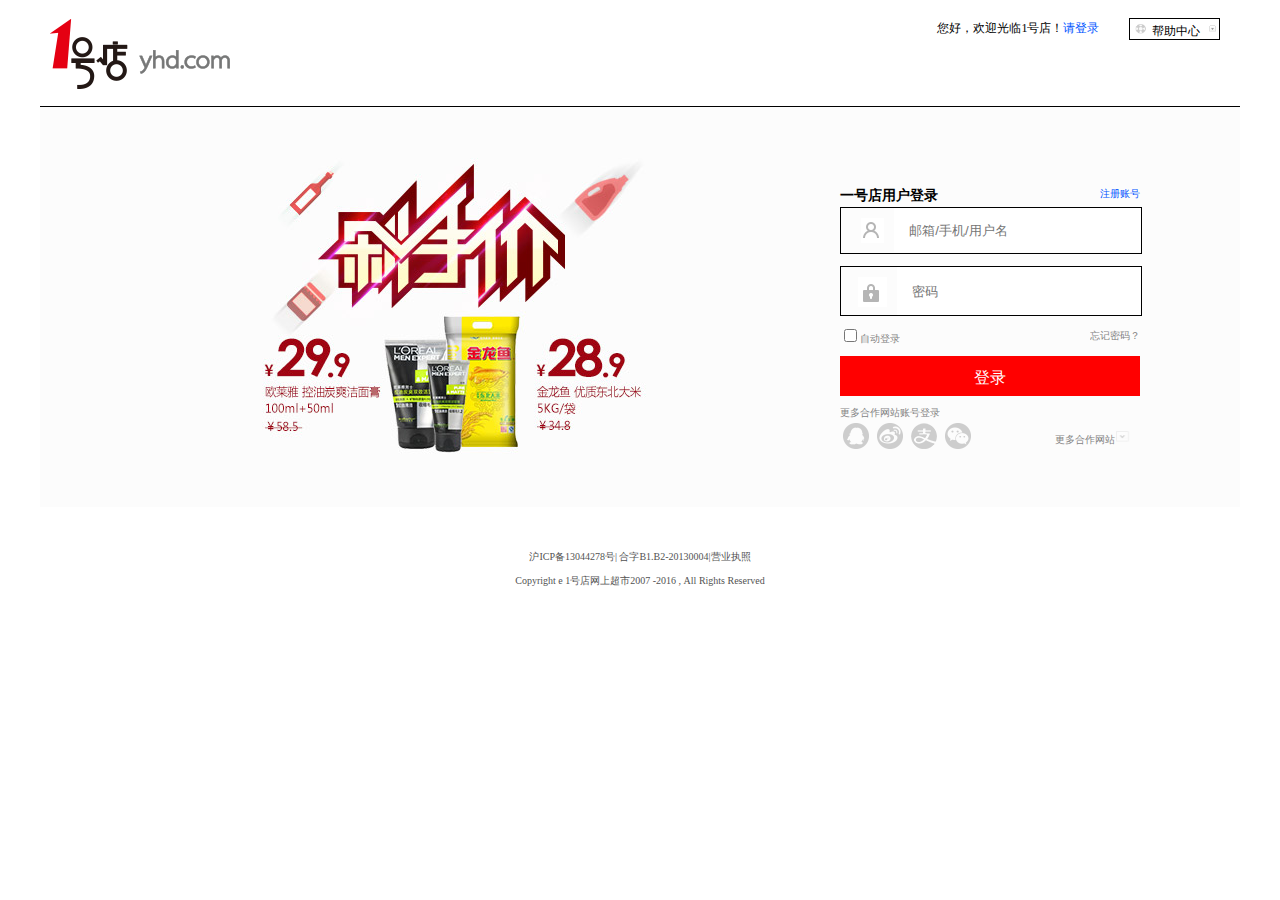
<file: index.html>
<!DOCTYPE html>
<html>
	<head>
		<meta charset="utf-8" />
		<title></title>
		<link rel="stylesheet" href="css/log in.css" />
	</head>
	<body>
		<div class="divmax">
			<!-- 登录页面标题头 -->
			<div class="div1">
				<div class="logo">
					<img src="img/oneShop/images/logo.png" />
				</div>
				<div class="right">
					<label>您好，欢迎光临1号店！<a href="home.html">请登录</a> </label>
					<div class="help">
						<img src="img\oneShop\images\runbun.png" />
						帮助中心
						<img src="img\oneShop\images\turnb.png" />
					</div>
				</div>
			</div>
			<div class="div2">
				<div class="log-in">
					<form>
					<div class="div2_left">一号店用户登录</div>
					<a href="register.html" class="div2_right">注册账号</a>
					<div class="div2_1">
						<img src="img\oneShop\images\userHead.png" />
						<input name="name" required  placeholder="邮箱/手机/用户名" />
					</div>
					<div class="div2_2">
						<img src="img\oneShop\images\lock.png" />
						<input name="name" required  placeholder="密码" />
					</div>
					<div style="clear:both;"></div>
					<div class="div3">
						<input type="checkbox" /><label>自动登录</label>
						<div class="div3_1"><label>忘记密码？</label></div>
					</div>
					<input type="submit" value="登录" class="register" />
					</form>
					<div class="div4">
						更多合作网站账号登录
					</div>
					<div>
						<div class="div5img_1"></div>
						<div class="div5img_2"></div>
						<div class="div5img_3"></div>
						<div class="div5img_4"></div>
						<div class="div5_1">
							更多合作网站
							<img src="img\oneShop\images\loadMore.png" />
						</div>
					</div>
				</div>
			</div>
			<div style="clear:both;"></div>
			<div class="bottom">
				<p>沪ICP备13044278号| 合字B1.B2-20130004|营业执照</p>
				Copyright e 1号店网上超市2007 -2016 , All Rights Reserved
			</div>

		</div>
	</body>
</html>
</file>
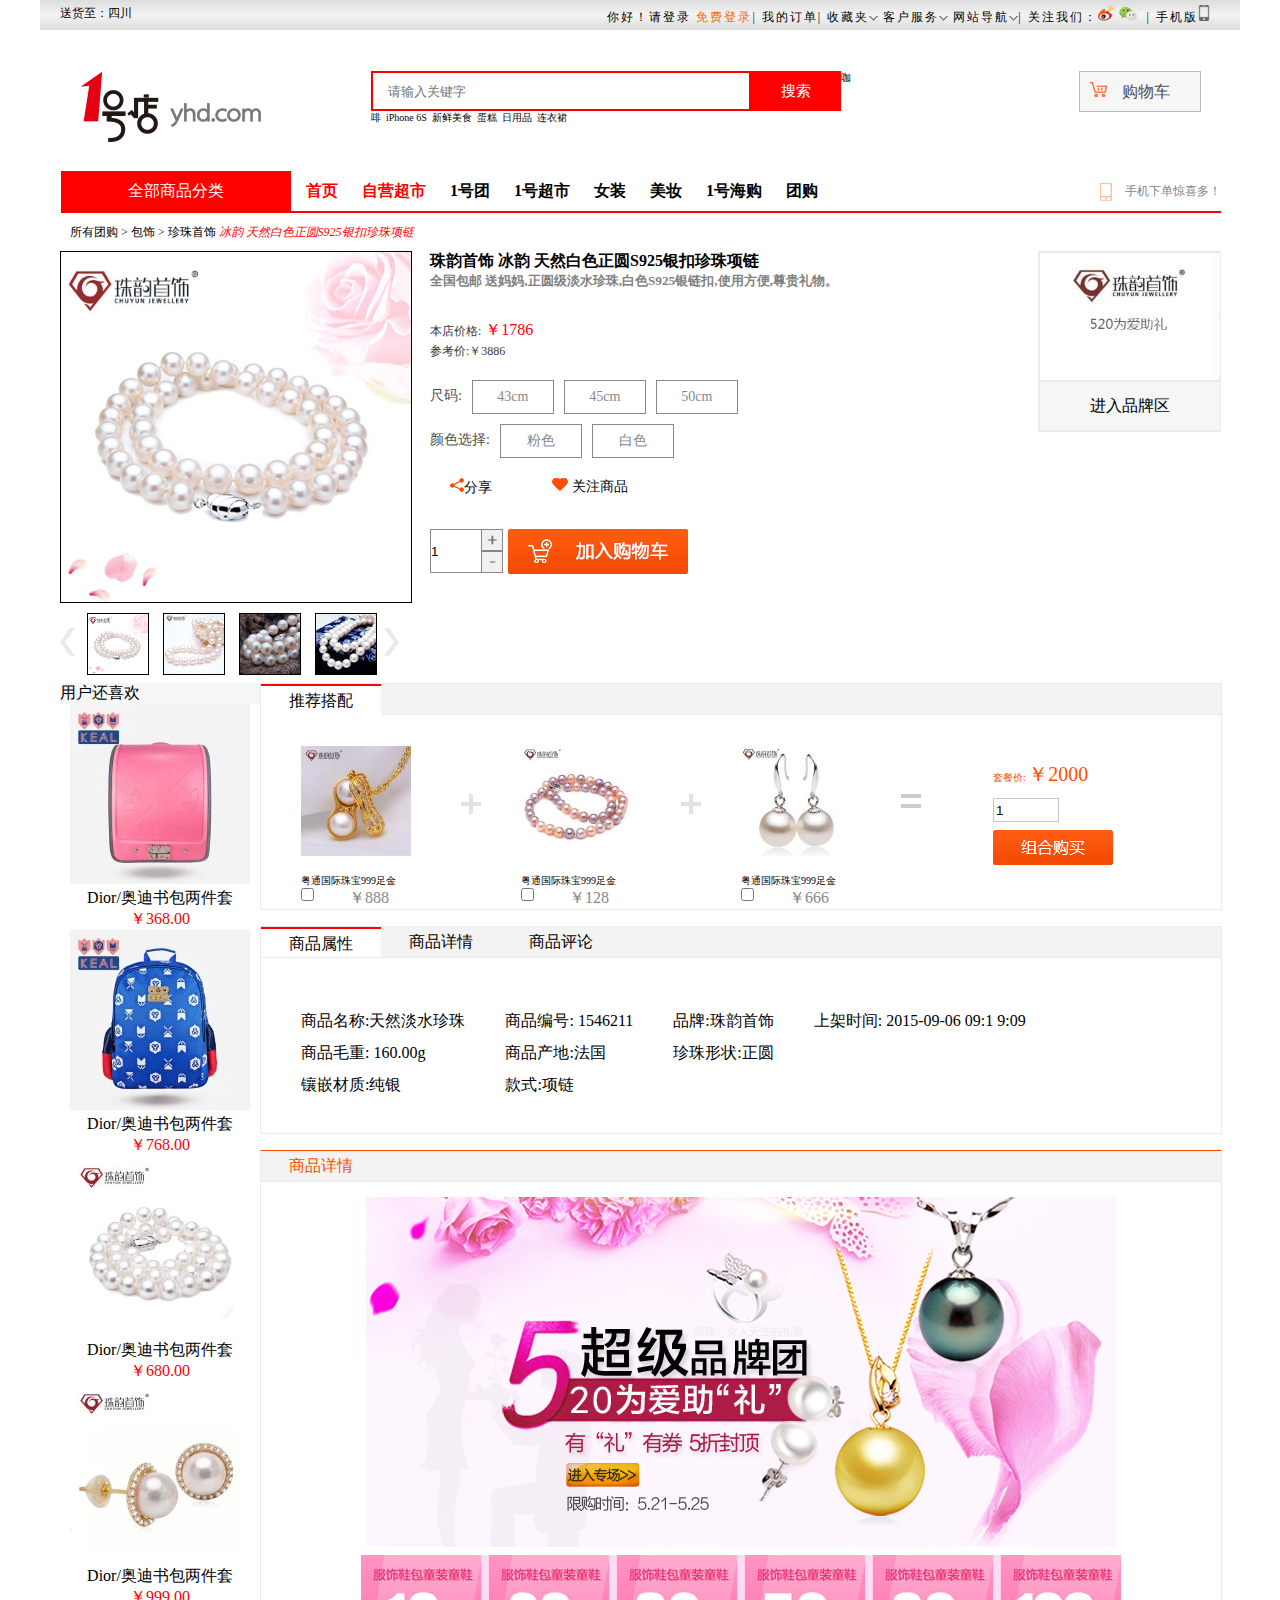
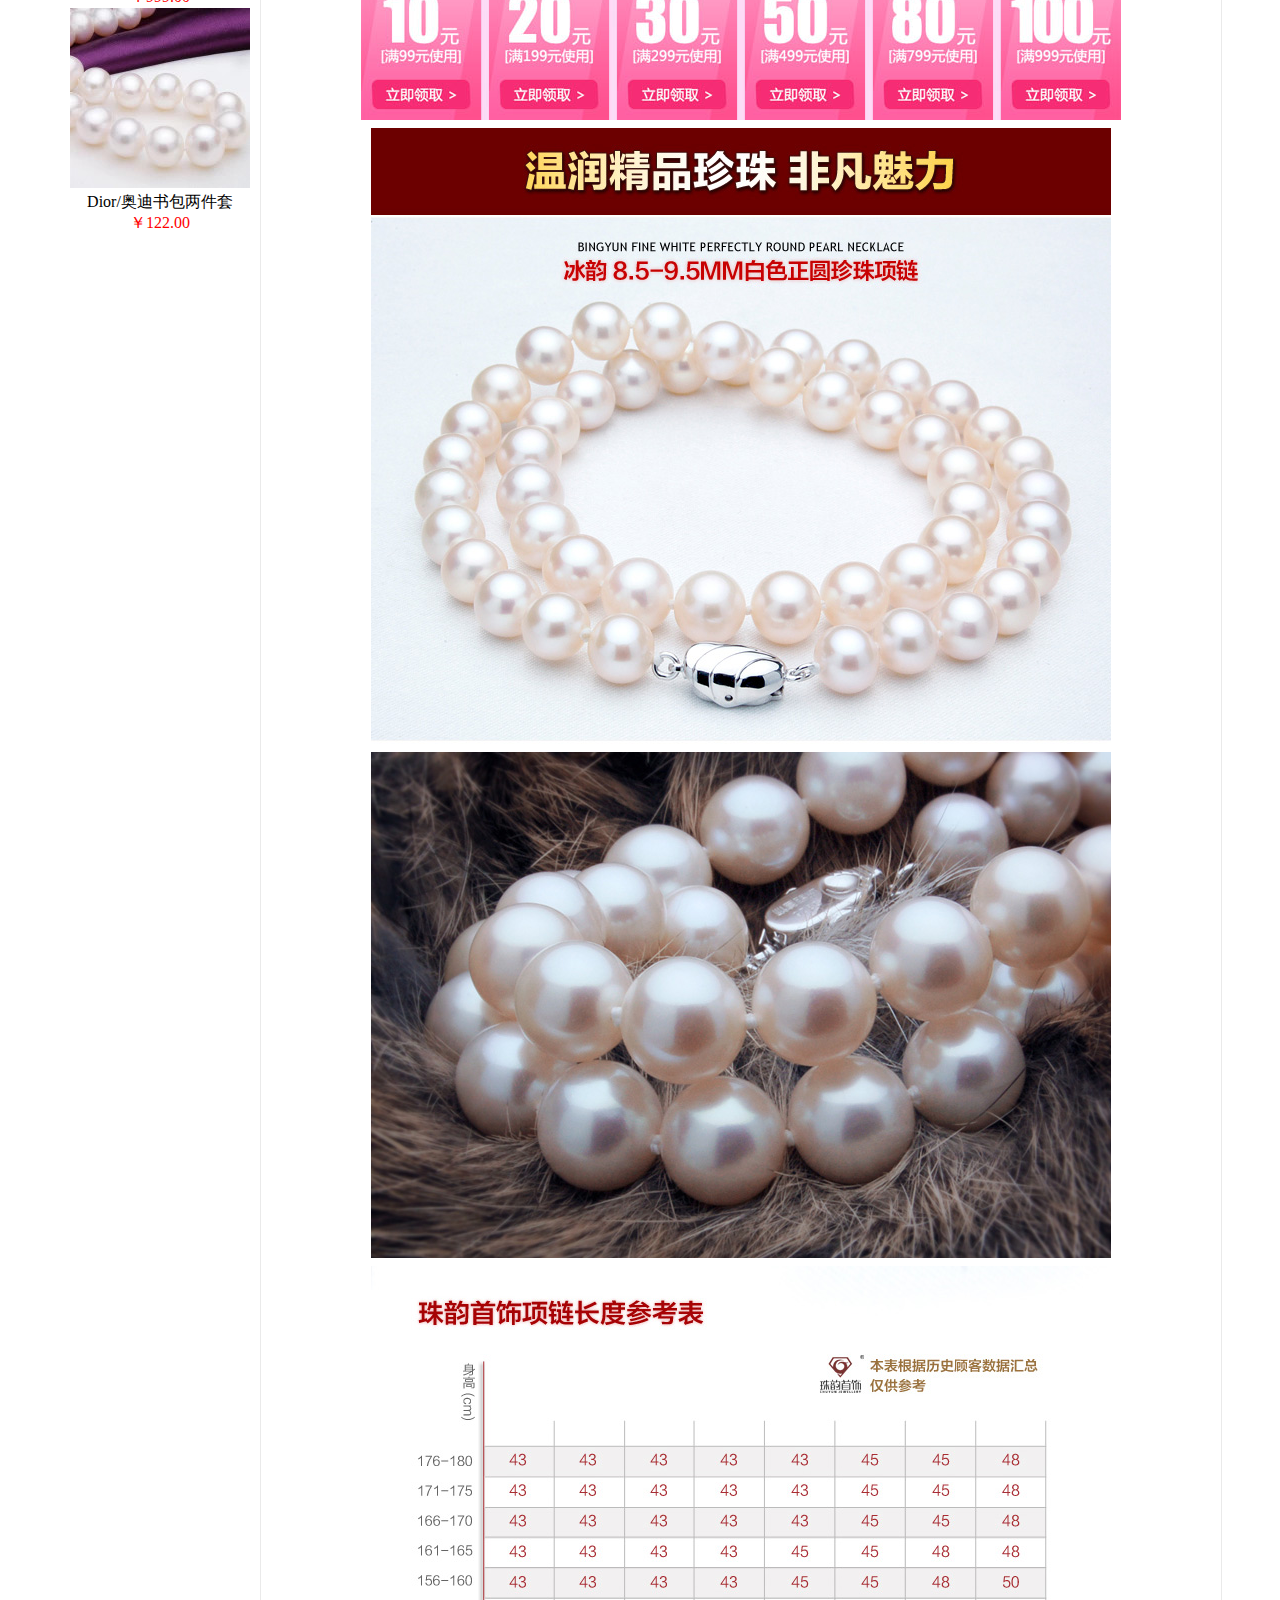
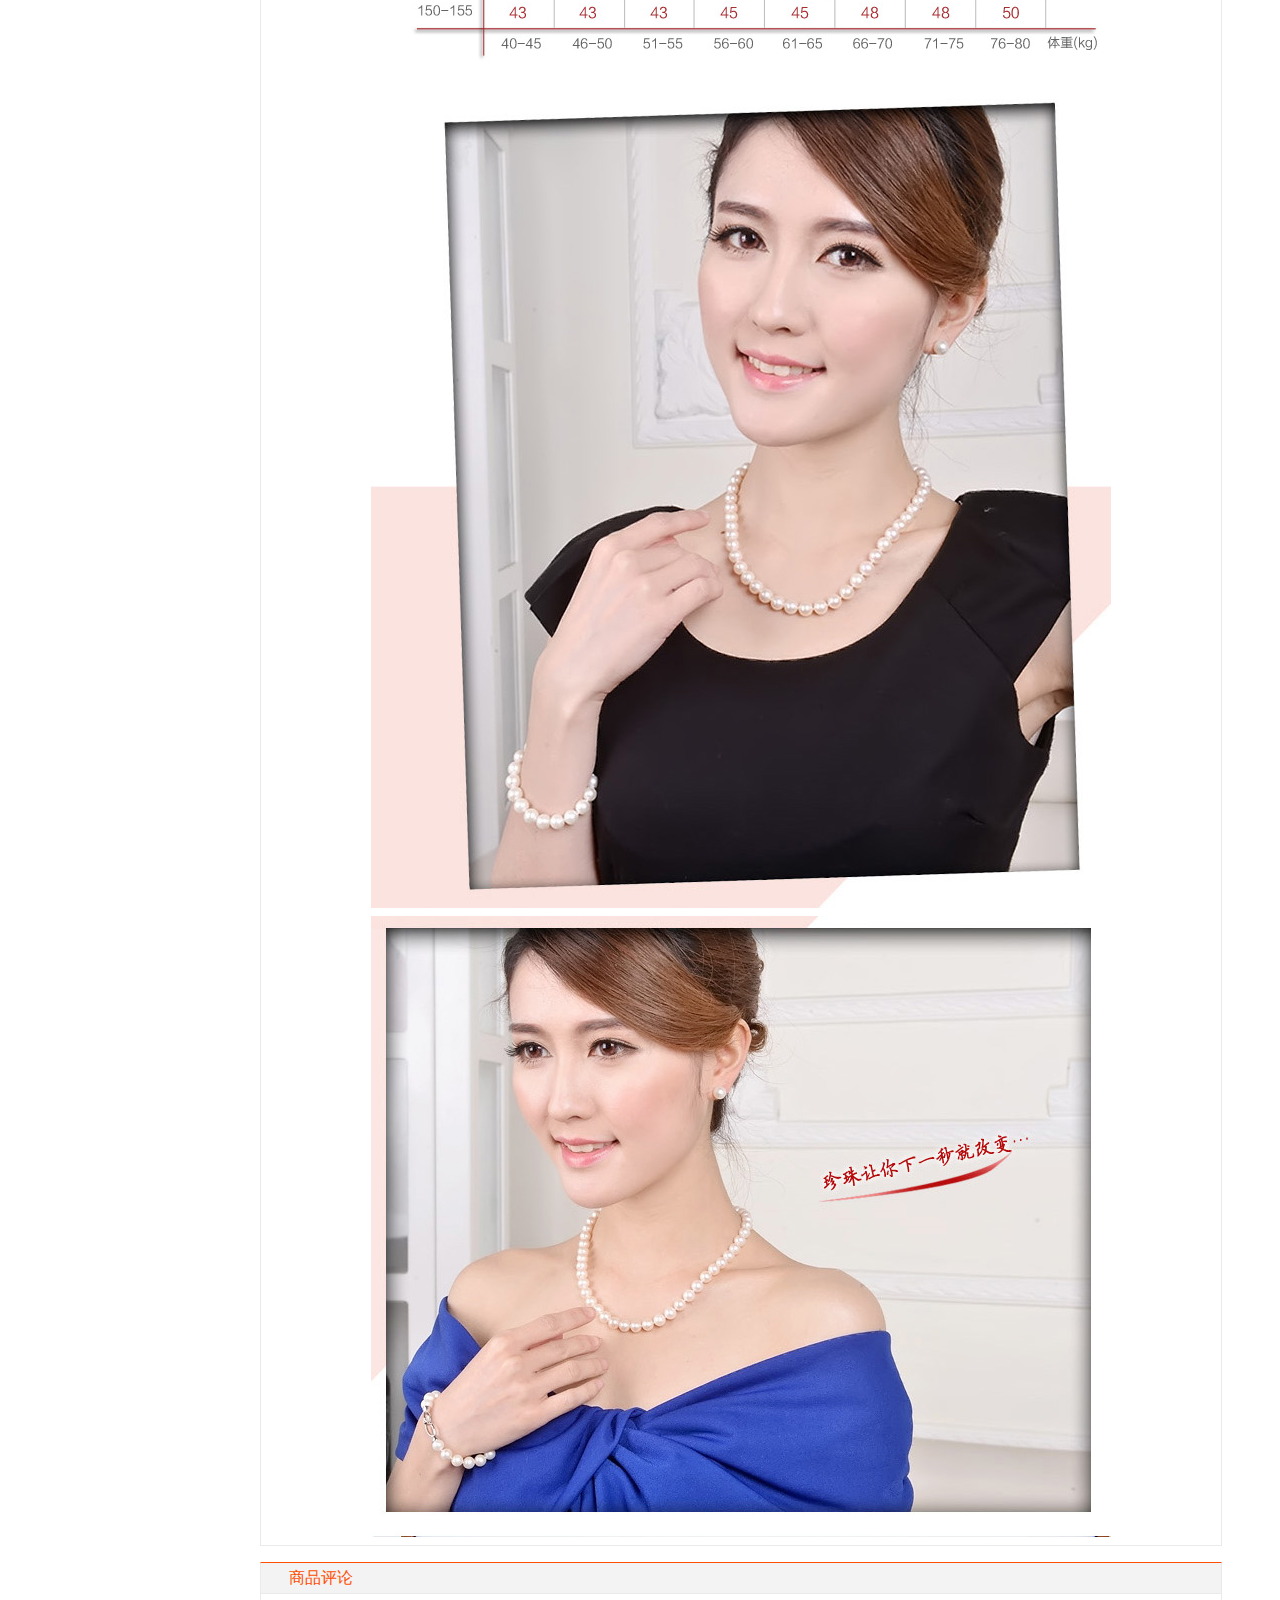
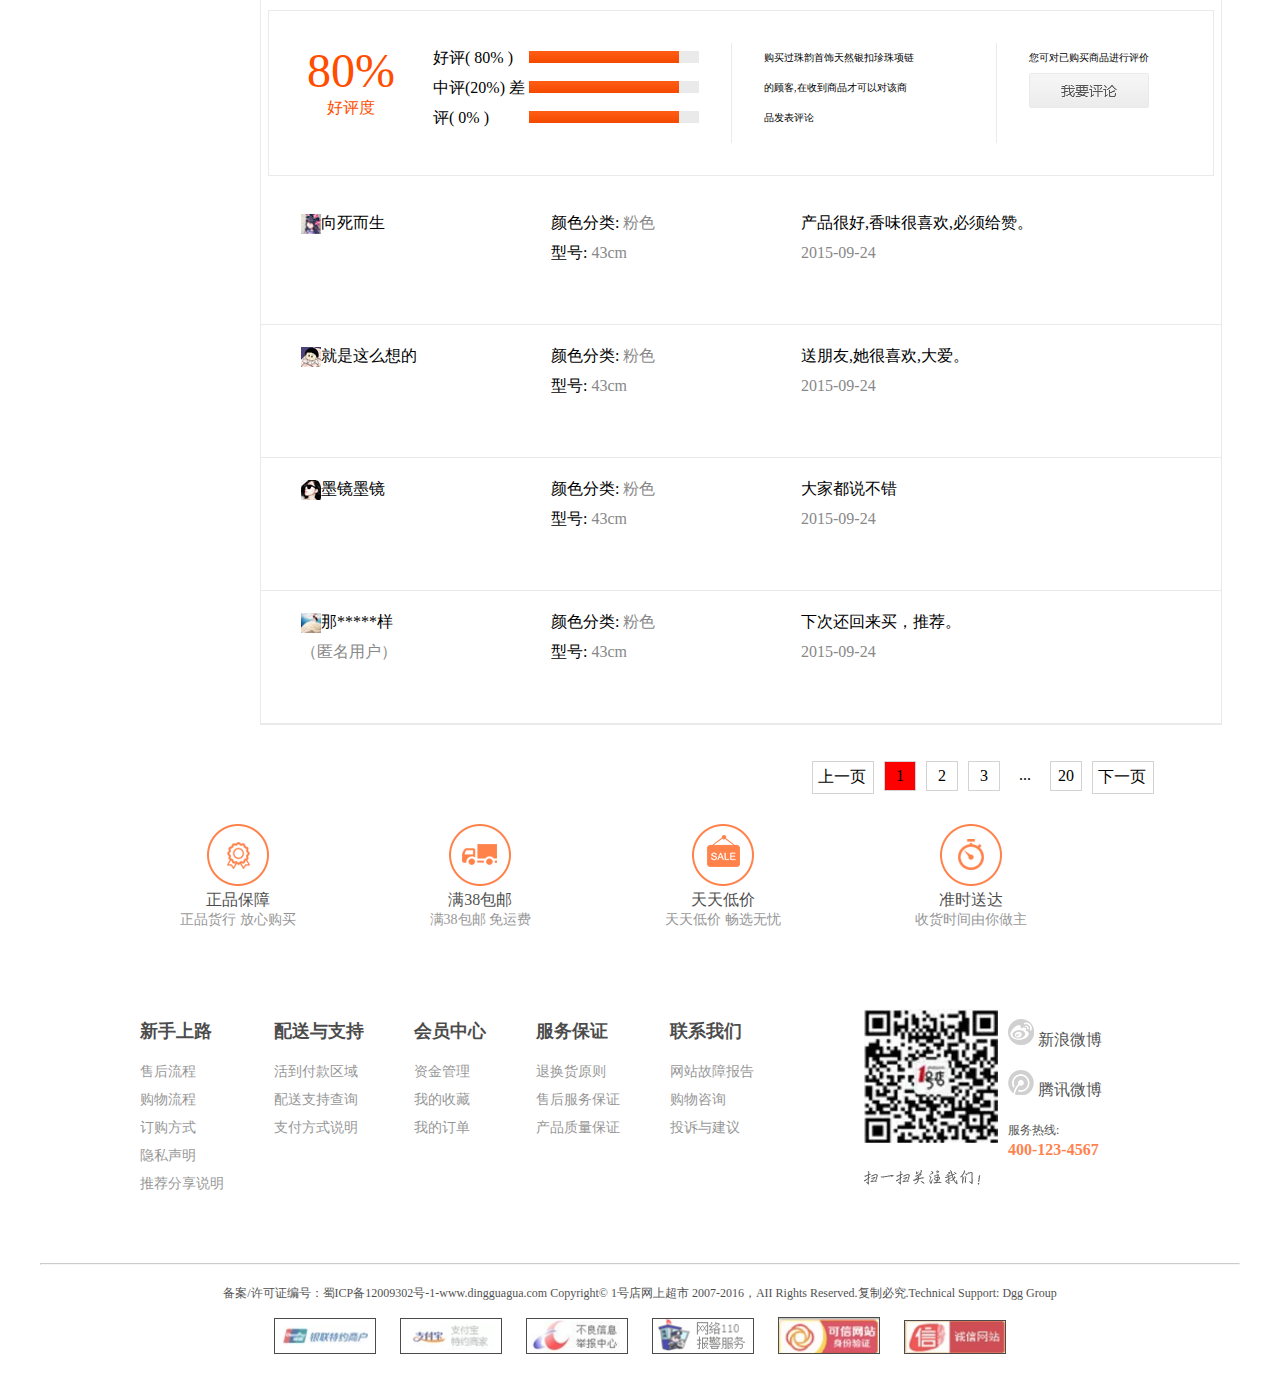
<file: particulars.html>
<!DOCTYPE html>
<html>
	<head>
		<meta charset="utf-8">
		<title></title>
		<link rel="stylesheet" href="css/particulars.css" />
		<style>

		</style>
	</head>
	<body>
		<div class="head"><!-- 头 -->
			<div class="div1">
				<div class="div1_1">送货至：四川</div>
				<div class="div1_2">
					<ul class="div1_2_ul">
						<li>
							你好！请登录 <a href="index.html">免费登录</a>
						</li>|
						<li>
							我的订单
						</li>|
						<li>
							<div class="dropdown">
								<span>收藏夹<img src="img\oneShop\images\t_arrow.gif" /></span>
								<div class="dropdown-content">
									<ul style="list-style-type:none;">
										<li>
											购物车
										</li>
										<li>
											购物车
										</li>
										<li>
											购物车
										</li>
									</ul>
								</div>
							</div>


						</li>
						<li>
							<div class="dropdown">
								<span>客户服务<img src="img\oneShop\images\t_arrow.gif" /></span>
								<div class="dropdown-content">
									<ul style="list-style-type:none;">
										<li>
											联系客服
										</li>
										<li>
											联系客服
										</li>
										<li>
											联系客服
										</li>
									</ul>
								</div>
							</div>

						</li>
						<li>
							<div class="dropdown">
								<span>网站导航<img src="img\oneShop\images\t_arrow.gif" /></span>
								<div class="dropdown-content">
									<ul style="list-style-type:none;">
										<li>
											登录
										</li>
										<li>
											注册
										</li>
										<li>
											商品
										</li>
									</ul>
								</div>
							</div>

						</li>|
						<li>
							关注我们：<img src="img\oneShop\images\sh1.png" />
							<img src="img\oneShop\images\sh2.png" />
							&nbsp;
						</li>|
						<li>
							手机版<img src="img\oneShop\images\s_tel.png" />
						</li>
					</ul>
				</div>
				<div style="clear:both;"></div>
			</div>
			<div class="div2">
				<div class="div2_logo">
					<img src="img/oneShop/images/logo.png" />
				</div>

				<div class="div2_1">
					<div class="div2_1_1">
						<input type="search" placeholder="请输入关键字" />
					</div>
					<div class="div2_1_2">
						<input type="button" value="搜索" />
					</div>
					<div class="div2_text">
						咖啡&nbsp;&nbsp;iPhone&nbsp;6S&nbsp;&nbsp;新鲜美食&nbsp;&nbsp;蛋糕&nbsp;&nbsp;日用品&nbsp;&nbsp;连衣裙
					</div>

				</div>

				<div class="div2_2">
					<div class="div2_2_2"><img src="img\oneShop\images\car.png" /></div>
					<div class="div2_2_txt">购物车</div>
				</div>
				<div class="div2_3">
					<div class="div2_3_1">
						全部商品分类
					</div>
					<div class="div2_3_2">
						<ul>
							<li style="color: red;">
								首页
							</li>
							<li style="color: red;">
								自营超市
							</li>
							<li>
								1号团
							</li>
							<li>
								1号超市
							</li>
							<li>
								女装
							</li>
							<li>
								美妆
							</li>
							<li>
								1号海购
							</li>
							<li>
								团购
							</li>
						</ul>
					</div>
					<div class="div2_3_3">
						<img src="img\oneShop\images\nav9.png" />
						<label>手机下单惊喜多！</label>
					</div>
				</div>
				<div style="clear:both;"></div>

			</div>
		</div>

		<div class="divp"> <!-- 展示页 -->
			<div class="diva">
				<div class="diva_1">所有团购 > 包饰 > 珍珠首饰
					<label>冰韵 天然白色正圆S925银扣珍珠项链</label>
				</div>
				<div style="clear:both;"></div>
			</div>

			<div class="divb">
				<div class="divb_1">
					<img class="divb_1_img" src="img\oneShop\images\ps1.jpg" />
					<div class="divb_1_2">
						<div class="divb_1_2_left">
							<img src="img\oneShop\images\r_left.png" />
						</div>
						<div class="divb_1_2_img">
							<img src="img\oneShop\images\ps1.jpg" />
						</div>
						<div class="divb_1_2_img">
							<img src="img\oneShop\images\ps2.jpg" />
						</div>
						<div class="divb_1_2_img">
							<img src="img\oneShop\images\ps3.jpg" />
						</div>
						<div class="divb_1_2_img">
							<img src="img\oneShop\images\ps4.jpg" />
						</div>
						<div class="divb_1_2_left">
							<img src="img\oneShop\images\r_right.png" />
						</div>
					</div>
					<div style="clear:both;"></div>
				</div>

				<div class="divb_2">
					<div>
						<h4> 珠韵首饰 冰韵 天然白色正圆S925银扣珍珠项链</h4>
						<h5> 全国包邮 送妈妈,正圆级淡水珍珠,白色S925银链扣,使用方便,尊贵礼物。</h5>
					</div>

					<div class="divb_2_1">
						<label class="divb_2_1txt">本店价格:</label> <span>￥1786</span>
						<br /><label class="divb_2_1txt"> 参考价:￥3886</label>
					</div>

					<div class="divb_2_2">
						<div class="divb_2_2_1">
							<div class="divb_2_2_2">尺码:</div>
							<div class="divb_2_2_3"> 43cm </div>
							<div class="divb_2_2_3"> 45cm </div>
							<div class="divb_2_2_3"> 50cm </div>
						</div>
						<div>
							<div class="divb_2_2_2">颜色选择:</div>
							<div class="divb_2_2_3"> 粉色 </div>
							<div class="divb_2_2_3"> 白色 </div>
						</div>
					</div>
					<div style="clear:both;"></div>
					<div class="divb_2_3">
						<div class="divb_2_3_1">
							<img src="img\oneShop\images\sh.png" />分享
							<div class="dropdown-content_1">
								<ul>
									<li><img src="img\oneShop\images\sh_1.gif"></li>
									<li><img src="img\oneShop\images\sh_2.gif"></li>
									<li><img src="img\oneShop\images\sh_3.gif"></li>
									<li><img src="img\oneShop\images\sh_4.gif"></li>
									<li><img src="img\oneShop\images\sh_5.gif"></li>
								</ul>
							</div>

						</div>

						<div class="divb_2_3_1">
							<img src="img\oneShop\images\heart_h.png" /> 关注商品
						</div>
					</div>


					<div class="divb_2_4">
						<p></p>
						<div class="divb_2_4_1">
							<input type="text" value="1" />
							<img src="img\oneShop\images\jia.gif" alt="">
							<img src="img\oneShop\images\jian.gif" alt="">
						</div>
						<img src="img\oneShop\images\j_car.png" alt="">
					</div>
					<div style="clear:both;"></div>
				</div>


				<div class="divf_3">
					<div>
						<img src="img\oneShop\images\sbrand.jpg" width="180px">
					</div>
					<div><span>进入品牌区</span></div>

				</div>

				<div style="clear:both;"></div>
			</div>

			<div class="divc">
				<div class="divc_1">
					用户还喜欢
				</div>
				<div class="divc_2">
					<div class="divc_2_1">
						<img src="img\oneShop\images\his_1.jpg" />
						Dior/奥迪书包两件套
						<label>￥368.00</label>
					</div>
					<div class="divc_2_1">
						<img src="img\oneShop\images\his_2.jpg" />
						Dior/奥迪书包两件套
						<label>￥768.00</label>
					</div>
					<div class="divc_2_1">
						<img src="img\oneShop\images\his_3.jpg" />
						Dior/奥迪书包两件套
						<label>￥680.00</label>
					</div>
					<div class="divc_2_1">
						<img src="img\oneShop\images\his_4.jpg" />
						Dior/奥迪书包两件套
						<label>￥999.00</label>
					</div>
					<div class="divc_2_1">
						<img src="img\oneShop\images\his_5.jpg" />
						Dior/奥迪书包两件套
						<label>￥122.00</label>
					</div>
				</div>
			</div>


			<div class="divd">


				<div class="divd_1">
					<p class="divd_2"><span>推荐搭配</span></p>
					<ul>
						<li>
							<div class="divb_3">
								<img src="img\oneShop\images\mat_1.jpg" alt="">
								<p>粤通国际珠宝999足金</p>
								<input type="checkbox" name="" id="">
								<span> ￥888</span>
							</div>
						</li>
						<li>
							<div class="divb_4">
								<img src="img\oneShop\images\jia_b.gif" alt="">
							</div>
						</li>
						<li>
							<div class="divb_3">
								<img src="img\oneShop\images\mat_2.jpg" alt="">
								<p>粤通国际珠宝999足金</p>
								<input type="checkbox" name="" id="">
								<span> ￥128</span>
							</div>
						</li>
						<li>
							<div class="divb_4">
								<img src="img\oneShop\images\jia_b.gif" alt="">
							</div>
						</li>
						<li>
							<div class="divb_3">
								<img src="img\oneShop\images\mat_3.jpg" alt="">
								<p>粤通国际珠宝999足金</p>
								<input type="checkbox" name="" id="">
								<span> ￥666</span>
							</div>
						</li>
						<li>
							<div class="divb_4">
								<img src="img\oneShop\images\equl.gif" alt="">
							</div>
						</li>
						<li>
							<div class="divb_5">
								<p>套餐价: <span> ￥2000</span> </p>
								<input type="number" name="" id="" value="1">
								<img src="img\oneShop\images\z_buy.gif" alt="">
							</div>
						</li>
					</ul>
				</div>

				<div class="divd_6">
					<p class="divd_7"><span>商品属性</span> <a href="#spxq">商品详情</a> <a href="#sppl">商品评论</a>
					<div class="divd_8">
						<ul>
							<li>商品名称:天然淡水珍珠</li>
							<li>商品毛重: 160.00g</li>
							<li>镶嵌材质:纯银</li>
						</ul>
						<ul>
							<li>商品编号: 1546211</li>
							<li>商品产地:法国</li>
							<li>款式:项链</li>
						</ul>
						<ul>
							<li>品牌:珠韵首饰</li>
							<li>珍珠形状:正圆</li>
						</ul>
						<ul>
							<li>上架时间: 2015-09-06 09:1 9:09</li>
						</ul>
					</div>
				</div>

				<div class="div_9">
					<p><a href="" id="spxq">商品详情</a> </p>
					<img src="img\oneShop\images\de2.jpg" alt="">
					<img src="img\oneShop\images\de3.jpg" alt="">
					<img src="img\oneShop\images\de4.jpg" alt="">
					<img src="img\oneShop\images\de5.jpg" alt="">
					<img src="img\oneShop\images\de6.jpg" alt="">
					<img src="img\oneShop\images\de7.jpg" alt="">
					<img src="img\oneShop\images\de8.jpg" alt="">
				</div>

				<div class="div_10">
					<p><a href="" id="sppl">商品评论</a> </p>

					<div class="div_11">
						<div class="div_11_1">
							<span>80% </span>
							好评度
						</div>
						<div class="div_11_2">
							好评( 80% )
							中评(20%)
							差评( 0% )
						</div>
						<div class="div_11_3">
							<img src="img\oneShop\images\pl.gif" alt="">
							<img src="img\oneShop\images\pl.gif" alt="">
							<img src="img\oneShop\images\pl.gif" alt="">
						</div>
						<div class="div_11_4">
							购买过珠韵首饰天然银扣珍珠项链<br>
							的顾客,在收到商品才可以对该商<br>
							品发表评论
						</div>
						<div class="div_11_5">
							<span>您可对已购买商品进行评价</span>
							<img src="img\oneShop\images\btn_jud.gif" alt="">
						</div>
					</div>


					<div class="divb_13">
						<ul>
							<li>
								<p> <img src="img\oneShop\images\peo1.jpg" alt="">向死而生
								</p>
							</li>
							<li>
								<p>颜色分类: <span>粉色</span> <br>
									型号: <span>43cm</span>
								</p>
							</li>
							<li>
								<p> 产品很好,香味很喜欢,必须给赞。<br>
									<span>2015-09-24</span>
								</p>
							</li>
						</ul>
					</div>
					<div class="divb_13">
						<ul>
							<li>
								<p>
									<img src="img\oneShop\images\peo2.jpg" alt="">就是这么想的
								</p>
							</li>
							<li>
								<p>颜色分类: <span>粉色</span> <br>
									型号: <span>43cm</span>
								</p>
							</li>
							<li>
								<p> 送朋友,她很喜欢,大爱。<br>
									<span>2015-09-24</span>
								</p>
							</li>
						</ul>
					</div>
					<div class="divb_13">
						<ul>
							<li>
								<p>
									<img src="img\oneShop\images\peo3.jpg" alt="">墨镜墨镜
								</p>
							</li>
							<li>
								<p>颜色分类: <span>粉色</span> <br>
									型号: <span>43cm</span>
								</p>
							</li>
							<li>
								<p> 大家都说不错<br>
									<span>2015-09-24</span>
								</p>
							</li>
						</ul>
					</div>
					<div class="divb_13">
						<ul>
							<li>
								<p>
									<img src="img\oneShop\images\peo4.jpg" alt="">那*****样
									<br>
									<span>（匿名用户）</span>
								</p>
							</li>
							<li>
								<p>颜色分类: <span>粉色</span> <br>
									型号: <span>43cm</span>
								</p>
							</li>
							<li>
								<p> 下次还回来买，推荐。<br>
									<span>2015-09-24</span>
								</p>
							</li>
						</ul>
					</div>

					<div style="clear:both;"></div>
				</div>
				<div class="dive">
					<div class="dive_1">
						上一页
					</div>
					<div class="dive_2" style="background-color: #ff0000;">
						1
					</div>
					<div class="dive_2">
						2
					</div>
					<div class="dive_2">
						3
					</div>
					<div class="dive_2" style="border: 0px;">...</div>

					<div class="dive_2">
						20
					</div>
					<div class="dive_1">
						下一页
					</div>
				</div>




				<div style="clear:both;"></div>

			</div>



			<div class="divmin"> <!-- 底部 -->
				<div class="divmin_1">
					<ul>
						<li>
							<div>
								<img src="img\oneShop\images\b1.png" />
								<div class="divmin_1_1">正品保障</div>
								<div class="divmin_1_2">正品货行 放心购买</div>
							</div>
						</li>
						<li>
							<div>
								<img src="img\oneShop\images\b2.png" />
								<div class="divmin_1_1">满38包邮</div>
								<div class="divmin_1_2">满38包邮 免运费</div>
							</div>
						</li>
						<li>
							<div>
								<img src="img\oneShop\images\b3.png" />
								<div class="divmin_1_1">天天低价</div>
								<div class="divmin_1_2">天天低价 畅选无忧</div>
							</div>
						</li>
						<li>
							<div>
								<img src="img\oneShop\images\b4.png" />
								<div class="divmin_1_1">准时送达</div>
								<div class="divmin_1_2">收货时间由你做主</div>
							</div>
						</li>
					</ul>

				</div>
				<div class="divmin_2">
					<ul>
						<li>
							<p class="divmin_txt">新手上路</p>
							<p class="divmin_txt1">售后流程</p>
							<p class="divmin_txt1">购物流程</p>
							<p class="divmin_txt1">订购方式</p>
							<p class="divmin_txt1">隐私声明</p>
							<p class="divmin_txt1">推荐分享说明</p>
						</li>
						<li>
							<p class="divmin_txt">配送与支持</p>
							<p class="divmin_txt1">活到付款区域</p>
							<p class="divmin_txt1">配送支持查询</p>
							<p class="divmin_txt1">支付方式说明</p>
						</li>
						<li>
							<p class="divmin_txt">会员中心</p>
							<p class="divmin_txt1">资金管理</p>
							<p class="divmin_txt1">我的收藏</p>
							<p class="divmin_txt1">我的订单</p>
						</li>
						<li>
							<p class="divmin_txt">服务保证</p>
							<p class="divmin_txt1">退换货原则</p>
							<p class="divmin_txt1">售后服务保证</p>
							<p class="divmin_txt1">产品质量保证</p>
						</li>
						<li>
							<p class="divmin_txt">联系我们</p>
							<p class="divmin_txt1">网站故障报告</p>
							<p class="divmin_txt1">购物咨询</p>
							<p class="divmin_txt1">投诉与建议</p>
						</li>
					</ul>
				</div>

				<div class="divmin_2_1">
					<div class="divmin_2_1_img">
						<img src="img\oneShop\images\er.gif" />
					</div>
					<div class="divmin_2_2">
						<div class="divmin_2_2_1">
							<img src="img\oneShop\images\b_sh_1.png" />
							新浪微博
						</div>
						<div class="divmin_2_2_1">
							<img src="img\oneShop\images\b_sh_2.png" />
							腾讯微博
						</div>
						<div class="divmin_2_2_1">
							<p>服务热线:</p>
							<label> 400-123-4567</label>
						</div>
					</div>
					<div>
						<img class="divmin_2_2_2" src="img\oneShop\images\ss.png" />
					</div>
				</div>
				<div style="clear:both;"></div>
				<hr style="opacity: 0.5; margin-top: 60px;" />
				<div class="divmin_3">
					<p>备案/许可证编号：蜀ICP备12009302号-1-www.dingguagua.com Copyright&#169 1号店网上超市 2007-2016，AII Rights
						Reserved.复制必究.Technical Support: Dgg Group
					</p>
					<div class="divmin_3_1">
						<img src="img\oneShop\images\b_1.gif" />
						<img src="img\oneShop\images\b_2.gif" />
						<img src="img\oneShop\images\b_3.gif" />
						<img src="img\oneShop\images\b_4.gif" />
						<img src="img\oneShop\images\b_5.gif" />
						<img src="img\oneShop\images\b_6.gif" />
					</div>
				</div>
				<div style="clear:both;"></div>
			</div>




	</body>
</html>
</file>
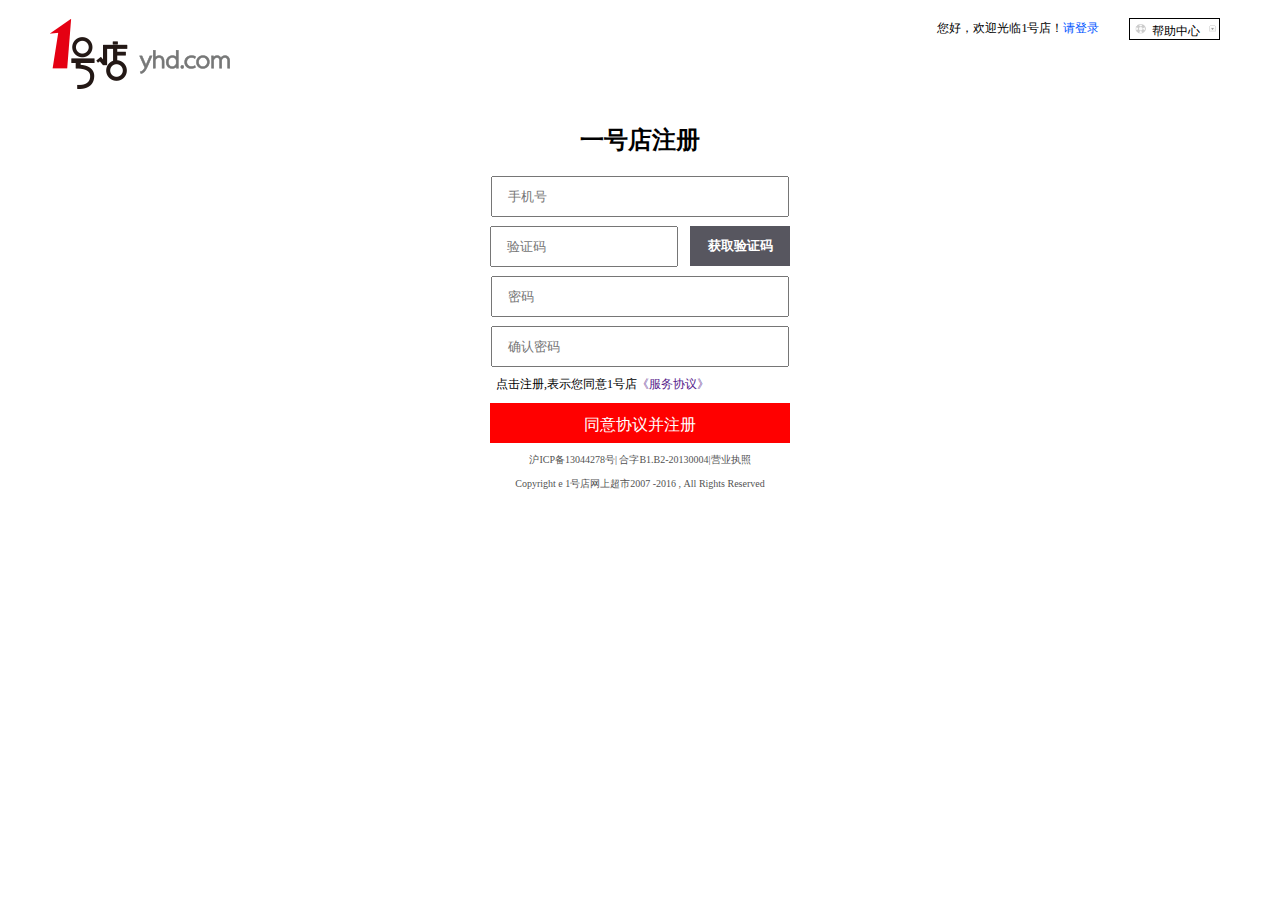
<file: register.html>
<!DOCTYPE html>
<html>
	<head>
		<meta charset="utf-8">
		<title></title>
		<link href="css/register.css" rel="stylesheet" />
	</head>
	<body>
		<div class="divmax">
			<div class="div1">
				<div class="logo">
					<img src="img/oneShop/images/logo.png" />
				</div>
				<div class="right">
					<label>您好，欢迎光临1号店！<a href="index.html">请登录</a> </label>
					<div class="help">
						<img src="img\oneShop\images\runbun.png" />
						帮助中心
						<img src="img\oneShop\images\turnb.png" />
					</div>
				</div>
			</div>
			<div class="div2">
				<div class="divf">
					<form>
						<h2>一号店注册</h2>
						<div class="div2_1">
							<input required placeholder="手机号" />
						</div>
						<div class="div2_2">
							<input required placeholder="验证码" />
							<div class="div2_2_d">获取验证码</div>
						</div>
						<div class="div2_1">
							<input required placeholder="密码" />
						</div>
						<div class="div2_1">
							<input required placeholder="确认密码" />
						</div>
						<div class="div2_3">
							&nbsp;&nbsp;点击注册,表示您同意1号店<a href="">《服务协议》</a>
						</div>
						<div>
							<input type="submit" value="同意协议并注册" class="register" />
						</div>
					</form>
				</div>
			</div>
			<div style="clear:both;"></div>
			<div class="bottom">
				<p>沪ICP备13044278号| 合字B1.B2-20130004|营业执照</p>
				Copyright e 1号店网上超市2007 -2016 , All Rights Reserved
			</div>
		</div>

	</body>
</html>
</file>
<file: css/log in.css>
.divmax {
		width: 1200px;
		/* border: 1px solid red; */
		margin: 0px auto;
	}

	.div1:after {
		width: 1200px;
		height: 100px;
		border: 1px solid red;
		content: "";
		display: block;
		height: 0;
		clear: both;
		visibility: hidden;

	}

	.logo {
		/* border: 1px solid red; */
		float: left;
		margin: 10px;
	}

	.right {
		font-size: 12px;
		float: right;
		margin: 10px;
		line-height: 20px;
	}

	.right a {
		
		text-decoration: none;
	}

	.right label {
		margin: 0px 20px 0px 0px;
	}

	.right label a {
		color: #0055ff;
	}

	.help {
		float: right;
		border: 1px solid #000;
		line-height: 15px;
		margin: 0px 10px 0px 10px;
	}

	.help img {
		height: 10px;
		margin: 5px 2px 1px 5px;
	}

	.div2 {

		border-top: #000 1px solid;
		width: 1200px;
		height: 400px;
		background: url("../img/oneShop/images/loadimg.jpg");
		background-repeat: no-repeat;
		background-position: 150px;
		background-color: #fcfcfc;
	}

	.log-in {
		/* border: 1px solid red; */
		width: 300px;

		float: right;
		margin: 80px 100px;
	}

	.div2_left {
		float: left;
		font-size: 14px;
		font-weight: bold;
	}

	.div2_right {
		float: right;
		font-size: 10px;
		color: #0055ff;
		text-decoration: none;
	}

	.div2_1 {
		width: 300px;
		border: 1px solid #000;
		float: left;
		margin-top: 2px;
		margin-bottom: 10px;
	}

	.div2_1 img {
		/* border: 1px solid red; */
		margin: 10px 10px 10px 20px;
		float: left;
	}

	.div2_1 input {
		width: 243px;
		height: 42px;
		float: left;
		border-width: 0;
		outline-color: red;
		text-indent: 1em;
	}

	.div2_1 input:focus {
		box-shadow: 0px 0px 12px 0px rgba(255, 85, 0, 0.6);
	}

	.div2_2 {
		width: 300px;
		border: 1px solid #000;
		float: left;
		margin-top: 2px;
		margin-bottom: 10px;
	}

	.div2_2 img {
		/* border: 1px solid red; */
		margin: 10px 10px 8px 17px;
		float: left;
	}

	.div2_2 input {
		width: 240px;
		height: 46px;
		float: left;
		border-width: 0;
		outline-color: red;
		text-indent: 1em;
	}

	.div2_2 input:focus {
		box-shadow: 0px 0px 12px 0px rgba(255, 85, 0, 0.6);
	}


	.div3 {
		/* border: 1px solid red; */
		line-height: 15px;

	}

	.div3 label {
		font-size: 10px;
		opacity: 0.5;

	}

	.div3_1 {
		float: right;
	}

	.register {
		float: left;
		height: 40px;
		width: 300px;
		color: #fff;
		background-color: #ff0000;
		line-height: 40px;
		text-align: center;
		/* font-weight: 600; */
		font-size: 16px;
		border: 1px solid #ff0000;
		border-radius: 0px;
		margin-top: 10px;
	}

	.div4 {
		/* border: 1px solid #000; */
		opacity: 0.5;
		margin-top: 60px;
		font-size: 10px;
	}



	.div5img_1 {
		width: 28px;
		height: 28px;
		background: url("../img/oneShop/images/l_1.png");
		background-repeat: no-repeat;
		/* border: 1px solid red; */
		margin: 3px;
		float: left;
	}

	.div5img_2 {
		width: 28px;
		height: 28px;
		background: url("../img/oneShop/images/l_2.png");
		background-repeat: no-repeat;
		/* border: 1px solid red; */
		margin: 3px;
		float: left;
	}

	.div5img_3 {
		width: 28px;
		height: 28px;
		background: url("../img/oneShop/images/l_3.png");
		background-repeat: no-repeat;
		/* border: 1px solid red; */
		margin: 3px;
		float: left;
	}

	.div5img_4 {
		width: 28px;
		height: 28px;
		background: url("../img/oneShop/images/l_4.png");
		background-repeat: no-repeat;
		/* border: 1px solid red; */
		margin: 3px;
		float: left;
	}

	.div5img_1:hover {
		background: url("../img/oneShop/images/l_1_h.png");
		background-repeat: no-repeat;
	}

	.div5img_2:hover {
		background: url("../img/oneShop/images/l_2_h.png");
		background-repeat: no-repeat;
	}

	.div5img_3:hover {
		background: url("../img/oneShop/images/l_3_h.png");
		background-repeat: no-repeat;
	}

	.div5img_4:hover {
		background: url("../img/oneShop/images/l_4_h.png");
		background-repeat: no-repeat;
	}

	.div5_1 {
		font-size: 10px;
		float: right;
		margin: 10px;
		opacity: 0.5;
		line-height: 20px;
	}

	.div5_1 img {
		width: 15px;
		float: right;

	}

	.clearfix:after {
		content: "";
		display: block;
		height: 0;
		clear: both;
		visibility: hidden;
	}

	.bottom {
		font-size: 10px;
		opacity: 0.7;
		text-align: center;
	}
</file>
<file: css/particulars.css>
* {
	margin: 0;

}

.head {
	width: 1200px;
	/* border: 1px solid red; */
	margin: 0 auto;
}

.div1 {
	/* border: 1px solid red; */
	width: 1200px;
	height: 30px;
	font-size: 12px;
	margin: 0 auto;
	background: linear-gradient(#dddddd, #f3f3f3, #dddddd);
}

.div1_1 {
	/* border: 1px solid red; */
	margin: 5px 20px;
	float: left;
}

.div1_2 {
	/* border: 1px solid rebeccapurple; */
	float: right;
	margin: 5px 30px 0px 0px;

}

.div1_2_ul {
	white-space: nowrap;
	letter-spacing: 2px;
}

.div1_2_ul a {
	color: #fd6600;
	text-decoration: none;
}

.div1_2_ul>li {
	display: inline-block;
}


.dropdown {
	position: relative;
	display: inline-block;
}

.dropdown-content {
	display: none;
	position: absolute;
	left: -40px;
	background-color: #f9f9f9;
	min-width: 100px;
	box-shadow: 0px 8px 16px 0px rgba(0, 0, 0, 0.2);
	padding: 10px 10px 10px 10px;
}

.dropdown:hover span {
	color: #fd6600;
}

.dropdown:hover .dropdown-content {
	display: block;
}

.div2 {
	width: 1200px;
	border: 1px solid #ffffff;
}

.div2_logo {
	margin: 40px 0px 20px 40px;
	float: left;
	/* border: 1px solid #000; */
}

.div2_1 {
	/* border: 1px solid #000; */
	margin-left: 80px;
	margin-top: 40px;
	width: 480px;
	float: left;

}

.div2_1_1 {
	width: 380px;
	height: 40px;
	/* border: 1px solid #000; */
	float: left;
}

.div2_1_1 input {
	border: 2px solid red;
	width: 380px;
	height: 40px;
	outline-color: red;
	text-indent: 1em;

}

.div2_1_2 {
	width: 90px;
	height: 40px;
	/* border: 1px solid #000; */
	float: left;
}

.div2_1_2 input {
	background-color: red;
	width: 90px;
	height: 40px;
	color: #fff;
	font-size: 15px;
	/* border: 1px solid red; */
	border-color: transparent;

}

.div2_text {
	font-size: 10px;

}

.div2_2 {
	float: right;
	border: 1px solid #b9b9b9;
	margin: 40px;
	width: 120px;
	background-color: #f6f6f6;
}

.div2_2_2 {
	/* border: 1px solid red; */
	margin: 10px;
	float: left;

}

.div2_2_txt {
	/* border: 1px solid red; */
	float: left;
	margin: 5px;
	margin-top: 10px;
	opacity: 0.7;
}

.div2_3 {
	height: 40px;

	border-bottom: 2px solid red;
	margin-top: 140px;
	margin-left: 20px;
	margin-right: 20px;
}

.div2_3_1 {
	width: 230px;
	/* border: 1px solid red; */
	height: 40px;
	background-color: red;
	color: #fff;
	text-align: center;
	line-height: 40px;
	float: left;
	margin-right: 5px;
}

.div2_3_2 {
	float: left;
	height: 40px;
	/* border: 1px solid red; */
	line-height: 40px;

}

.div2_3_2 ul {
	white-space: nowrap;
	padding: 0;
	font-weight: 600;
}

.div2_3_2 li {
	display: inline-block;
	margin-left: 10px;
	margin-right: 10px;
}

.div2_3_3 {
	float: right;
	/* border: 1px solid #000; */
	height: 40px;
	font-size: 12px;
}

.div2_3_3 img {
	line-height: 30px;
	margin-left: 10px;
	margin-right: 10px;
	vertical-align: middle;
}

.div2_3_3 label {
	line-height: 40px;
	opacity: 0.5;
}





.divmin {
	/* 底部 */
	width: 1200px;
	/* border: 1px solid red; */
	margin: 0 auto;

}

.divmin_1 {
	/* border: 1px solid red; */
	margin-top: 40px;
	margin-left: 20px;
	margin-right: 20px;
	margin-bottom: 80px;

}

.divmin_1 ul {
	margin-bottom: 10px;
	padding: 0;
}

.divmin_1 li {
	display: inline-block;
	margin-left: 120px;
	margin-right: 10px;
	margin-top: 10px;
	opacity: 0.7;
	text-align: center;
}

.divmin_1_1 {
	font-size: 16px;
}

.divmin_1_2 {
	font-size: 14px;
	opacity: 0.6;
}

.divmin_1 img:hover {
	transform: rotate(360deg) scale(1.2);
}

.divmin_1 img {
	transition: all 3s;
}

.divmin_2 {
	width: 800px;
}

.divmin_2 ul {
	margin-bottom: 10px;
	padding: 0;
	margin-left: 60px;
}

.divmin_2 li {
	display: inline-block;
	margin-left: 40px;
	margin-right: 10px;
	margin-top: 10px;
	opacity: 0.7;
	float: left;
}

.divmin_txt {
	font-weight: 600;
	font-size: 18px;
	margin-bottom: 20px;
}

.divmin_txt1 {
	font-size: 14px;
	opacity: 0.6;
	margin-bottom: 10px;
}

.divmin_2_1 {
	float: left;
	margin-left: 100px;
	/* border: 1px solid red; */
}

.divmin_2_1_img {
	float: left;
	/* border: 1px solid red; */
}

.divmin_2_2 {
	width: 180px;
	/* border: 1px solid red; */
	float: left;
}

.divmin_2_2_1 {
	margin: 10px;
	float: left;
	opacity: 0.7;
	line-height: 20px;
}

.divmin_2_2_1 p {
	font-size: 12px;
}

.divmin_2_2_1 label {
	font-weight: 600;
	color: #ff4e00;
}

.divmin_2_2_2 {

	margin-right: 100px;
	/* border: 1px solid red; */
}


.divmin_3 {
	width: 1200px;
	/* border: 1px solid red; */
}

.divmin_3 p {
	margin-top: 20px;
	text-align: center;
	opacity: 0.7;
	font-size: 12px;
}

.divmin_3_1 {
	margin: 5px;
	text-align: center;
}

.divmin_3_1 img {
	width: 100px;
	margin: 10px;
	border: 1px solid #000;
	opacity: 0.7;
}


.divp {
	width: 1200px;
	/* border: 1px solid red; */
	margin: 0 auto;
}

.diva {
	margin-left: 20px;
	margin-right: 20px;
	/* border: 1px solid red; */

}

.diva_1 {
	margin: 10px;
	float: left;
	font-size: 12px;
}

.diva_1 label {
	color: #ff0000;
	font-style: oblique
}

.divb {
	/* border: 1px solid red; */
	margin-left: 20px;
	margin-right: 20px;
}

.divb_1 {
	width: 350px;
	/* border: 1px solid red; */
	float: left;
}

.divb_1_img {
	width: 350px;
	float: left;
	border: 1px solid #000;
}

.divb_1_2 {
	height: 60px;
	width: 350px;
	/* 	border: 1px solid red; */
	float: left;
	margin-top: 10px;

}

.divb_1_2_left {
	float: left;
	width: 20px;
	height: 60px;
	/* 	border: 1px solid red; */
}

.divb_1_2_left img {
	margin-top: 15px;
}


.divb_1_2_img {
	float: left;
	width: 60px;
	height: 60px;
	border: 1px solid #000;
	margin-left: 7px;
	margin-right: 7px;
}

.divb_1_2_img img {
	width: 60px;
	height: 60px;
}





.divb_2 {
	margin-left: 20px;
	float: left;
	/* border: 1px solid red; */
	width: 500px;
}

.divb_2 h5 {
	opacity: 0.5;
}

.divb_2_1 {
	/* border: 1px solid red; */
	margin-top: 30px;
}

.divb_2_1txt {
	opacity: 0.8;
	font-size: 12px;
}

.divb_2_1 span {
	color: #ff0000;

}



.divb_2_2 {
	margin-top: 20px;
}



.divb_2_2_3 {
	color: rgb(136, 136, 136);
	width: 370px;
	margin-bottom: 1.5rem;
}

.divb_2_2_3::after {
	content: "";
	display: block;
	clear: both;
}

.divb_2_2_3 {
	float: left;
	margin: 0px 10px 10px 0px;
	width: 80px;
	height: 2rem;
	font-size: 14px;
	text-align: center;
	line-height: 2rem;
	border: 1px solid rgb(136, 136, 136);
}

.divb_2_2_2 {
	float: left;
	height: 2rem;
	line-height: 2rem;
	margin-right: 10px;
	opacity: 0.7;
	font-size: 14px;
}

.divb_2_2_3:hover {
	box-sizing: border-box;
	border: 2px solid rgb(255, 60, 60);
	background: url("../img/oneShop/images/ch.png") no-repeat bottom right;
}

.divb_2_2_1::after {
	content: "";
	display: block;
	clear: both;
}

.divb_2_3 {
	margin-top: 10px;
	/* border: 1px solid red; */

}

.divb_2_3_1 {
	float: left;
	margin-left: 20px;
	font-size: 14px;
	margin-right: 40px;
	position: relative;
	display: inline-block;
}

.dropdown-content_1 {
	display: none;
	position: absolute;
	width: 180px;
	top: 10px;
	left: -60px;


}

.dropdown-content_1 ul {
	list-style-type: none;
	padding: 10px 10%;

}

.dropdown-content_1 ul li {
	margin-left: 10px;
	margin-top: 5px;
	float: left;
}

.divb_2_3_1:hover .dropdown-content_1 {
	display: block;
}



.divb_2_4 {
	clear: both;
	margin-top: 2rem;
	float: left;
}

.divb_2_4_1 {
	width: 78px;
	height: 40px;
	float: left;

}

.divb_2_4_1>img {
	display: block;
	float: left;
	width: 20px;
	height: 20px;
	margin: 0px;
	padding: 0px;
	border: 1px solid rgb(136, 136, 136);
}

.divb_2_4_1>input {
	display: block;
	float: left;
	width: 50px;
	margin: 0px;
	padding: 0px;
	height: 42px;
	border: 1px;
	border-right: 0px;
	border-color: rgb(136, 136, 136);
	border-style: solid;
}




.divf_3 {
	margin-left: 10px;
	float: right;
	padding: 0px;
	width: 180px;
	border: 1px solid rgb(234, 234, 234);
}

.divf_3>div {
	width: 180px;
	border: 1px solid rgb(234, 234, 234);
	text-align: center;
}

.divf_3>div:nth-child(2) {
	width: 180px;
	border-top: 1px solid rgb(234, 234, 234);
	text-align: center;
	line-height: 3rem;
	background-color: rgb(246, 246, 246);
}


.divc {
	float: left;
	margin-left: 20px;
	margin-top: 10px;
	/* border: 1px solid red; */
	width: 200px;

}

.divc_1 {
	/* border: 1px solid red; */
	background-color: #f6f6f6;
	width: 200px;
	float: left;
}

.divc_2 {
	width: 200px;
	/* border: 1px solid red; */
	float: left;
}

.divc_2_1 {
	width: 200px;
	/* border: 1px solid red; */
	float: left;
	text-align: center;
}

.divc_2_1 label {
	color: #ff0000;
}




.divd {
	/* border: 1px solid red; */
	float: left;

	margin-top: 10px;
}





.divd_1 {
	width: 960px;
	margin-bottom: 1rem;
	border: 1px solid rgb(234, 234, 234);
}

.divd_2 {
	margin: 0px 0px 15px 0px;
	text-align: left;
	background-color: rgb(243, 243, 243);
	border-bottom: 1px solid rgb(234, 234, 234);
	height: 30px;
	line-height: 30px;
}

.divd_2>span {
	display: block;
	width: 120px;
	background-color: rgb(255, 255, 255);
	border-top: 2px solid red;
	text-align: center;
	height: 30px;
	line-height: 30px;
}

.divd_1>ul {
	list-style-type: none;
}

.divd_1>ul::after {
	content: "";
	display: block;
	clear: both;
}

.divd_1>ul>li {
	float: left;
}

.divb_3 {
	width: 120px;
	font-size: 10px;
}

.divb_3>img {
	margin: 1rem 0px;
}

.divb_3>span {
	color: rgb(136, 136, 136);
	font-size: 16px;
	float: right;
	margin-right: 2rem;
	display: block;
}

.divb_3>input[type=checkbox] {
	background: linear-gradient(rgb(136, 136, 136) rgb(246, 244, 244));
}

.divb_4 {
	margin: 4rem 2.5rem;
}

.divb_5 {
	width: 120px;
	margin: 2rem 2rem;
}

.divb_5>p {
	color: rgb(255, 78, 0);
	line-height: 24px;
	font-size: 10px;
}

.divb_5>p>span {
	color: rgb(255, 78, 0);
	font-size: 20px;
}

.divb_5>input[type=number] {
	width: 60px;
	height: 20px;
	margin: 0.5rem 0rem;
	border: 1px solid rgb(201, 194, 194);
}







.divd_6 {
	width: 960px;
	margin-bottom: 1rem;
	border: 1px solid rgb(234, 234, 234);
}

.divd_7 {
	margin: 0px 0px 15px 0px;
	text-align: left;
	background-color: rgb(243, 243, 243);
	border-bottom: 1px solid rgb(234, 234, 234);
	height: 30px;
	line-height: 30px;
}

.divd_7>span:nth-child(1) {
	display: block;
	float: left;
	width: 120px;
	background-color: rgb(255, 255, 255);
	border-top: 2px solid red;
	border-bottom: 1px solid rgb(234, 234, 234);
	text-align: center;
	height: 28px;
	line-height: 30px;
}

.divd_7>a {
	display: block;
	float: left;
	width: 120px;
	text-align: center;
	height: 30px;
	line-height: 30px;
	text-decoration: none;
	color: black;
}

.divd_8::after {
	content: "";
	display: block;
	clear: both;
}

.divd_8>ul {
	list-style-type: none;
	float: left;
	margin: 2rem 0rem;
	line-height: 2rem;
}



.div_9 {
	width: 960px;
	margin-bottom: 1rem;
	border: 1px solid rgb(234, 234, 234);
	border-top: 1px solid rgb(255, 78, 0);
}

.div_9>p {
	margin: 0px 0px 15px 0px;
	text-align: left;
	background-color: rgb(243, 243, 243);
	border-bottom: 1px solid rgb(234, 234, 234);
	height: 30px;
	line-height: 30px;
}

.div_9>p>a {
	display: block;
	float: left;
	width: 120px;
	text-align: center;
	height: 30px;
	line-height: 30px;
	text-decoration: none;
	color: rgb(255, 78, 0);
}

.div_9>img {
	display: block;
	margin: 0.5rem auto;
}




.div_10 {
	width: 960px;
	margin-bottom: 1rem;
	border: 1px solid rgb(234, 234, 234);
	border-top: 1px solid rgb(255, 78, 0);
}

.div_10>p {
	margin: 0px 0px 15px 0px;
	text-align: left;
	background-color: rgb(243, 243, 243);
	border-bottom: 1px solid rgb(234, 234, 234);
	height: 30px;
	line-height: 30px;
}

.div_10>p>a {
	display: block;
	float: left;
	width: 120px;
	text-align: center;
	height: 30px;
	line-height: 30px;
	text-decoration: none;
	color: rgb(255, 78, 0);
}


.divb_13 {
	width: 960px;
	height: 100px;
	padding: 1rem 0rem;
	border-bottom: 1px solid rgb(234, 234, 234);
}

.divb_13>ul {
	list-style-type: none;
}

.divb_13>ul::after {
	content: "";
	display: block;
	clear: both;
}

.divb_13>ul>li {
	padding: 0px;
	width: 250px;
	display: block;
	float: left;
	height: 80px;
	line-height: 30px;
}

.divb_13>ul>li>p {
	position: relative;
	margin: 0px;
	padding: 0px;
}

.divb_13>ul>li>p>span {
	margin: 0px;
	padding: 0px;
	color: rgb(136, 136, 136);
}

.divb_13>ul>li>p>img {
	vertical-align: middle;
}







.div_11 {
	width: 880px;
	margin: 1rem auto;
	text-align: center;
	border: 1px solid rgb(234, 234, 234);
	padding: 2rem;
}

.div_11::after {
	content: "";
	display: block;
	clear: both;
}

.div_11_1 {
	float: left;
	text-align: center;
	color: rgb(255, 78, 0);
	height: 100px;
	width: 100px;
}

.div_11_1>span {
	display: block;
	text-align: center;
	color: rgb(255, 78, 0);
	width: 100px;
	font-size: 3rem;
}

.div_11_2 {
	padding-left: 2rem;
	float: left;
	text-align: center;
	height: 100px;
	width: 6rem;
	line-height: 30px;
	text-align: left;
}

.div_11_3 {
	float: left;
	height: 100px;
	width: 170px;
	line-height: 30px;
	text-align: left;
	padding-right: 2rem;
	border-right: 1px solid rgb(234, 234, 234);
}

.div_11_4 {
	padding: 0rem 2rem;
	float: left;
	height: 100px;
	width: 200px;
	font-size: 10px;
	line-height: 30px;
	text-align: left;
	border-right: 1px solid rgb(234, 234, 234);
}

.div_11_5 {
	padding-left: 2rem;
	float: left;
	font-size: 10px;
	height: 100px;
	width: 150px;
	font-size: 10px;
	line-height: 30px;
	text-align: left;
}


.dive {
	float: right;
	/* border: 1px solid red; */
	width: 400px;
	margin: 20px;
}

.dive_1 {
	border: 1px solid #d3d3d3;
	margin-left: 10px;
	width: 50px;
	padding: 5px;
	float: left;
}

.dive_2 {
	border: 1px solid #d3d3d3;
	margin-left: 10px;
	text-align: center;
	width: 20px;
	padding: 5px;
	float: left;
}

.dive_1:hover {
	background-color: #ff0000;
	color: #fff;
}

.dive_2:hover {
	background-color: #ff0000;
	color: #fff;
}
</file>
<file: css/register.css>
.divmax {
		width: 1200px;
		/* border: 1px solid red; */
		margin: 0px auto;
	}



	.div1:after {
		width: 1200px;
		height: 100px;
		/* border: 1px solid red; */
		content: "";
		display: block;
		height: 0;
		clear: both;
		visibility: hidden;

	}

	.logo {
		/* border: 1px solid red; */
		float: left;
		margin: 10px;
	}

	.right {
		font-size: 12px;
		float: right;
		margin: 10px;
		line-height: 20px;
	}
	.right a{
		text-decoration: none;
	}
	

	.right label {
		margin: 0px 20px 0px 0px;
	}

	.right label a {
		color: #0055ff;
	}

	.help {
		float: right;
		border: 1px solid #000;
		line-height: 15px;
		margin: 0px 10px 0px 10px;
	}

	.help img {
		height: 10px;
		margin: 5px 2px 1px 5px;
	}

	.div2 {
		width: 1200px;
		/* border: 1px solid red; */
		text-align: center;

	}

	.div2_1 {
		width: 300px;
		height: 40px;
		/* border: 1px solid red; */
		margin: 0 auto;
		margin-top: 10px;
		margin-bottom: 10px;

	}

	.div2_1 input {
		width: 290px;
		height: 35px;
		text-indent: 1em;

	}

	.div2_2 {
		width: 300px;
		height: 40px;
		/* border: 1px solid red; */
		margin: 0 auto;
		margin-top: 10px;
		margin-bottom: 10px;
	}

	.div2_2 input {
		width: 180px;
		height: 35px;
		float: left;
		text-indent: 1em;
	}

	.div2_2_d {
		width: 100px;
		height: 40px;
		float: right;
		/* border: 1px solid red; */
		background-color: #57565F;
		color: #fff;
		font-size: 13px;
		font-weight: bold;
		line-height: 40px;
	}

	.div2_3 {
		font-size: 12px;
		float: left;
	}
	.div2_3 a{
		text-decoration: none;
	}
	

	.register {

		height: 40px;
		width: 300px;
		color: #fff;
		background-color: #ff0000;
		line-height: 40px;
		text-align: center;
		/* font-weight: 600; */
		font-size: 16px;
		border: 1px solid #ff0000;
		border-radius: 0px;
		margin-top: 10px;

	}

	.bottom {
		font-size: 10px;
		opacity: 0.7;
		text-align: center;
	}

	.divf {
		/* border: 1px solid red; */
		width: 300px;
		margin: 0 auto;
	}
</file>
